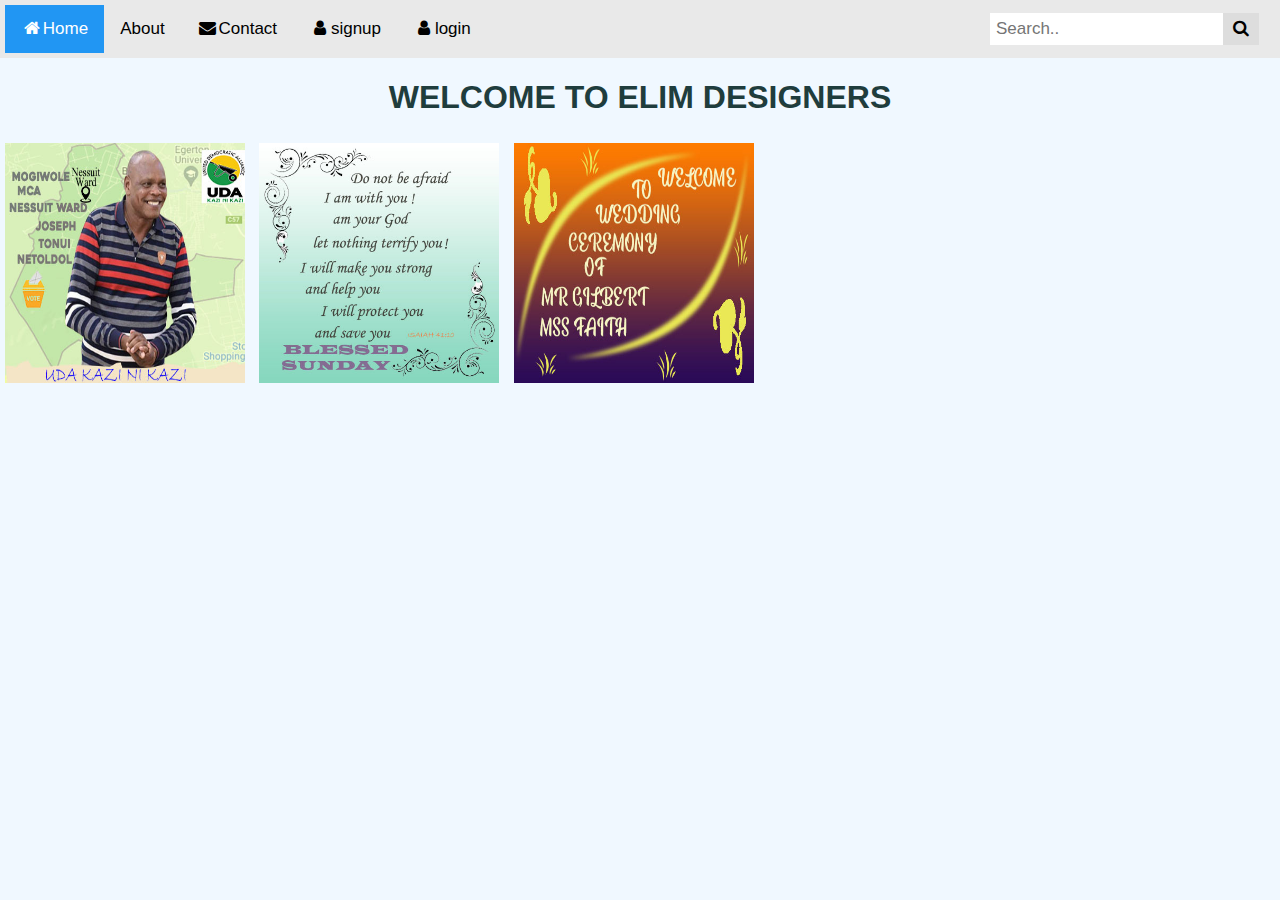
<file: index.html>
<!DOCTYPE html>
<html>
    <head>
        <link rel="stylesheet" href="https://cdnjs.cloudflare.com/ajax/libs/font-awesome/4.7.0/css/font-awesome.min.css">
        <link rel="stylesheet" href="main.css">
        <title>ELIM GRAPHIC DESIGNERS</title>
        
    </head>
    <body>
        <div class="topnav">
            <a class="active" href="index.html"><i class="fa fa-fw fa-home"></i>Home</a>
            <a href="about.html">About</a>
            <a href="contact.html"><i class="fa fa-fw fa-envelope"></i>Contact</a>
            <a href="signup.html"><i class="fa fa-fw fa-user"></i>signup</a>
            <a href="login.html"><i class="fa fa-fw fa-user"></i>login</a>
            <div class="search-container">
              <form action="/action_page.php">
                <input type="text" placeholder="Search.." name="search">
                <button type="submit"><i class="fa fa-search"></i></button>
              </form>
            </div>
          </div>
          <h1>WELCOME TO ELIM DESIGNERS</h1>
          <img src="images/NETOLDOL.jpg" alt="Girl in a jacket" width="200" height="240">
          <img src="images/verse.jpg" alt="Girl in a jacket" width="200" height="240">
          <img src="images/wed.jpg" alt="Girl in a jacket" width="200" height="240">
    </body>
</html>
</file>
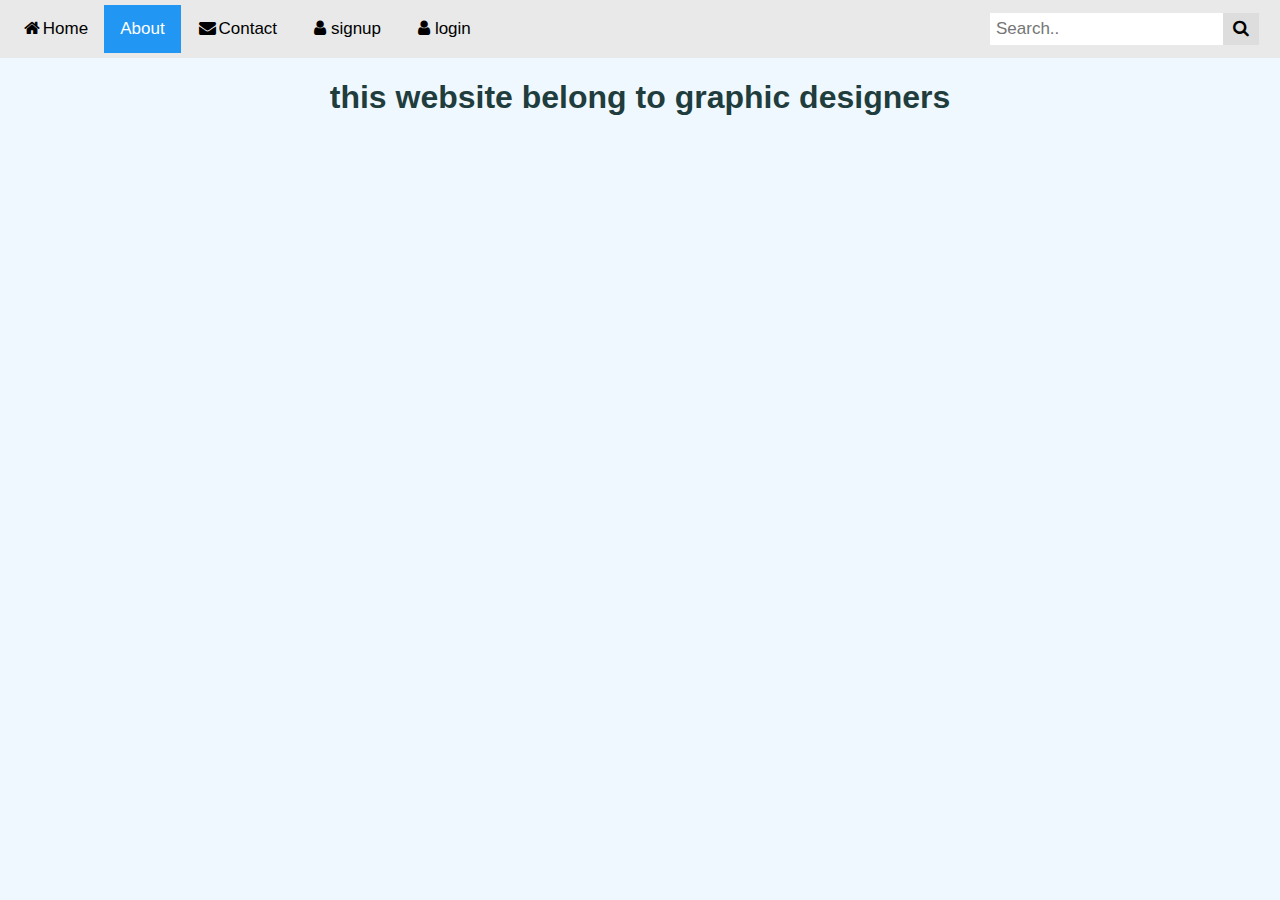
<file: about.html>
<!DOCTYPE html>
<html>
    <head>
        <link rel="stylesheet" href="https://cdnjs.cloudflare.com/ajax/libs/font-awesome/4.7.0/css/font-awesome.min.css">
        <link rel="stylesheet" href="main.css">
        <title>ELIM GRAPHIC DESIGNERS</title>
        
    </head>
    <body>
        <div class="topnav">
            <a  href="index.html"><i class="fa fa-fw fa-home"></i>Home</a>
            <a class="active" href="about.html">About</a>
            <a href="contact.html"><i class="fa fa-fw fa-envelope"></i>Contact</a>
            <a href="signup.html"><i class="fa fa-fw fa-user"></i>signup</a>
            <a href="login.html"><i class="fa fa-fw fa-user"></i>login</a>
            <div class="search-container">
              <form action="/action_page.php">
                <input type="text" placeholder="Search.." name="search">
                <button type="submit"><i class="fa fa-search"></i></button>
              </form>
            </div>
          </div>
       <h1>this website belong to graphic designers</h1>
    </body>
</html>
</file>
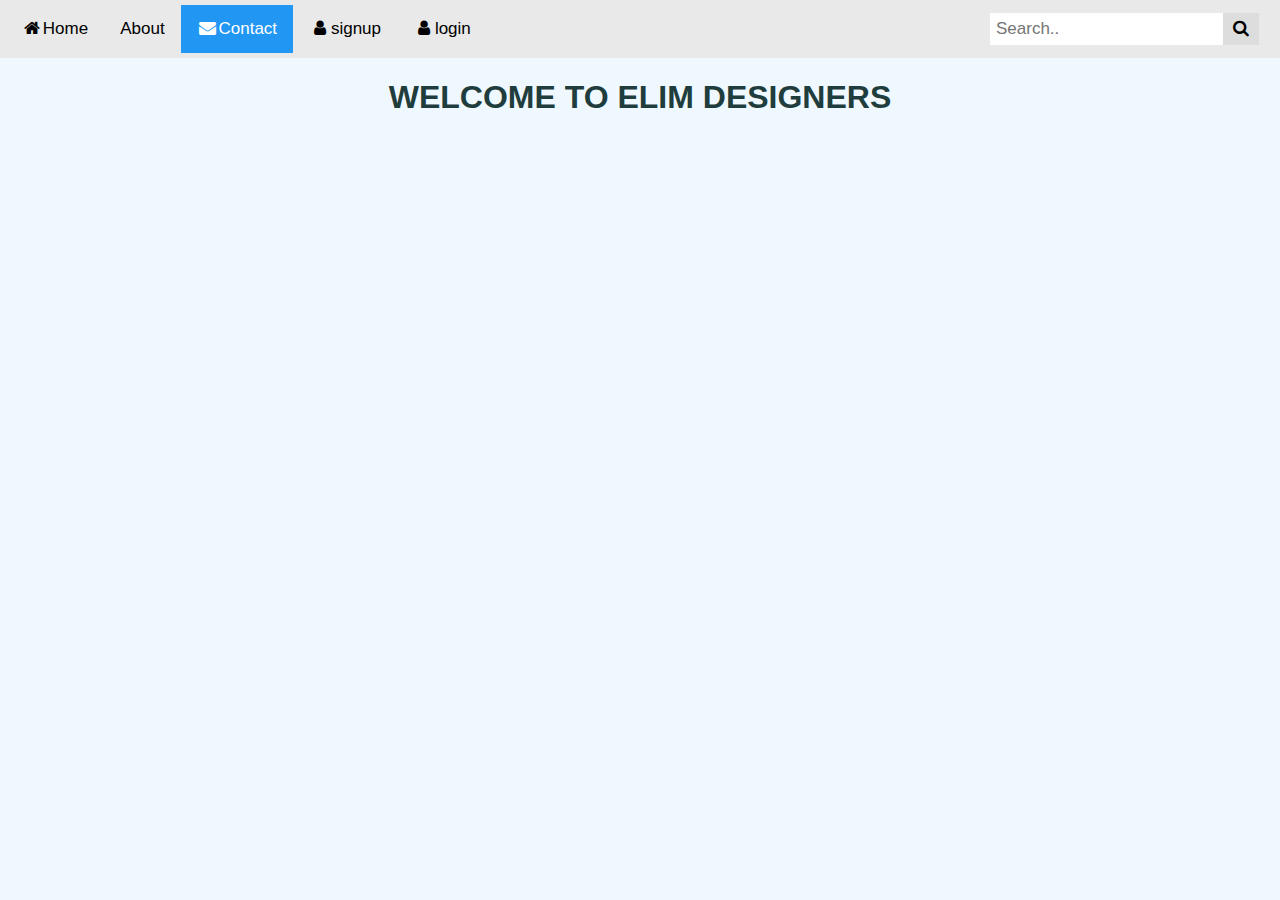
<file: contact.html>
<!DOCTYPE html>
<html>
    <head>
        <link rel="stylesheet" href="https://cdnjs.cloudflare.com/ajax/libs/font-awesome/4.7.0/css/font-awesome.min.css">
        <link rel="stylesheet" href="main.css">
        <title>ELIM GRAPHIC DESIGNERS</title>
        
    </head>
    <body>
        <div class="topnav">
            <a href="index.html"><i class="fa fa-fw fa-home"></i>Home</a>
            <a href="about.html">About</a>
            <a class="active" href="contact.html"><i class="fa fa-fw fa-envelope"></i>Contact</a>
            <a href="signup.html"><i class="fa fa-fw fa-user"></i>signup</a>
            <a href="login.html"><i class="fa fa-fw fa-user"></i>login</a>
            <div class="search-container">
              <form action="/action_page.php">
                <input type="text" placeholder="Search.." name="search">
                <button type="submit"><i class="fa fa-search"></i></button>
              </form>
            </div>
          </div>
          <h1>WELCOME TO ELIM DESIGNERS</h1>
         
    </body>
</html>
</file>
<file: main.css>
* {box-sizing: border-box;
   padding: 1;
}

body {
  margin: 0;
  font-family: Arial, Helvetica, sans-serif;
  background-color: aliceblue;
}

.topnav {
  overflow: hidden;
  background-color: #e9e9e9;
  padding: 5px;
}

.topnav a {
  float: left;
  display: block;
  color: black;
  text-align: center;
  padding: 14px 16px;
  text-decoration: none;
  font-size: 17px;
}

.topnav a:hover {
  background-color: #ddd;
  color: black;
}

.topnav a.active {
  background-color: #2196F3;
  color: white;
}

.topnav .search-container {
  float: right;
}

.topnav input[type=text] {
  padding: 6px;
  margin-top: 8px;
  font-size: 17px;
  border: none;
}

.topnav .search-container button {
  float: right;
  padding: 6px 10px;
  margin-top: 8px;
  margin-right: 16px;
  background: #ddd;
  font-size: 17px;
  border: none;
  cursor: pointer;
}

.topnav .search-container button:hover {
  background: #ccc;
}

@media screen and (max-width: 600px) {
  .topnav .search-container {
    float: none;
  }
  .topnav a, .topnav input[type=text], .topnav .search-container button {
    float: none;
    display: block;
    text-align: left;
    width: 100%;
    margin: 0;
    padding: 14px;
  }
  .topnav input[type=text] {
    border: 1px solid #ccc;  
  }
}
h1 {
  color: rgb(31, 61, 61);
  text-align: center;
}
img {
  width: 250px;
  height: 250px;
  padding: 5px;
}
</file>
